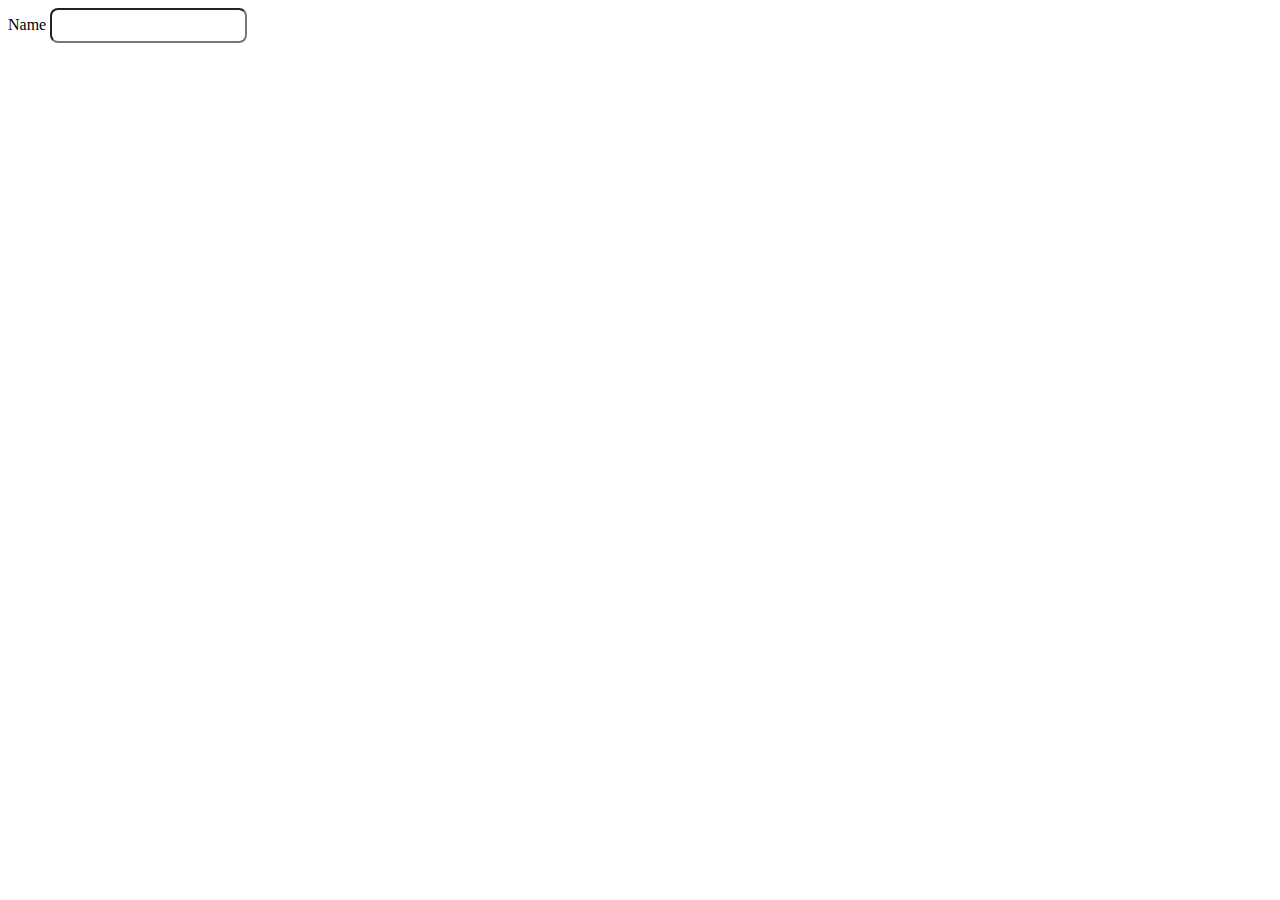
<file: simple-dom-function/index.html>
<!DOCTYPE html>
<html lang="en">
<head>
    <meta charset="UTF-8">
    <meta http-equiv="X-UA-Compatible" content="IE=edge">
    <meta name="viewport" content="width=s, initial-scale=1.0">
    <title>Document</title>
    <style>
        #name {
            border-radius: 0.5rem;
            padding: 0.5rem;
        }
    </style>
</head>
<body>
    <div>
        <label for="name">Name</label>
        <input type="text" name="name" id="name">
    </div>
    <h1 class="display"></h1>
    <script src="./script.js"></script>
</body>
</html>
</file>
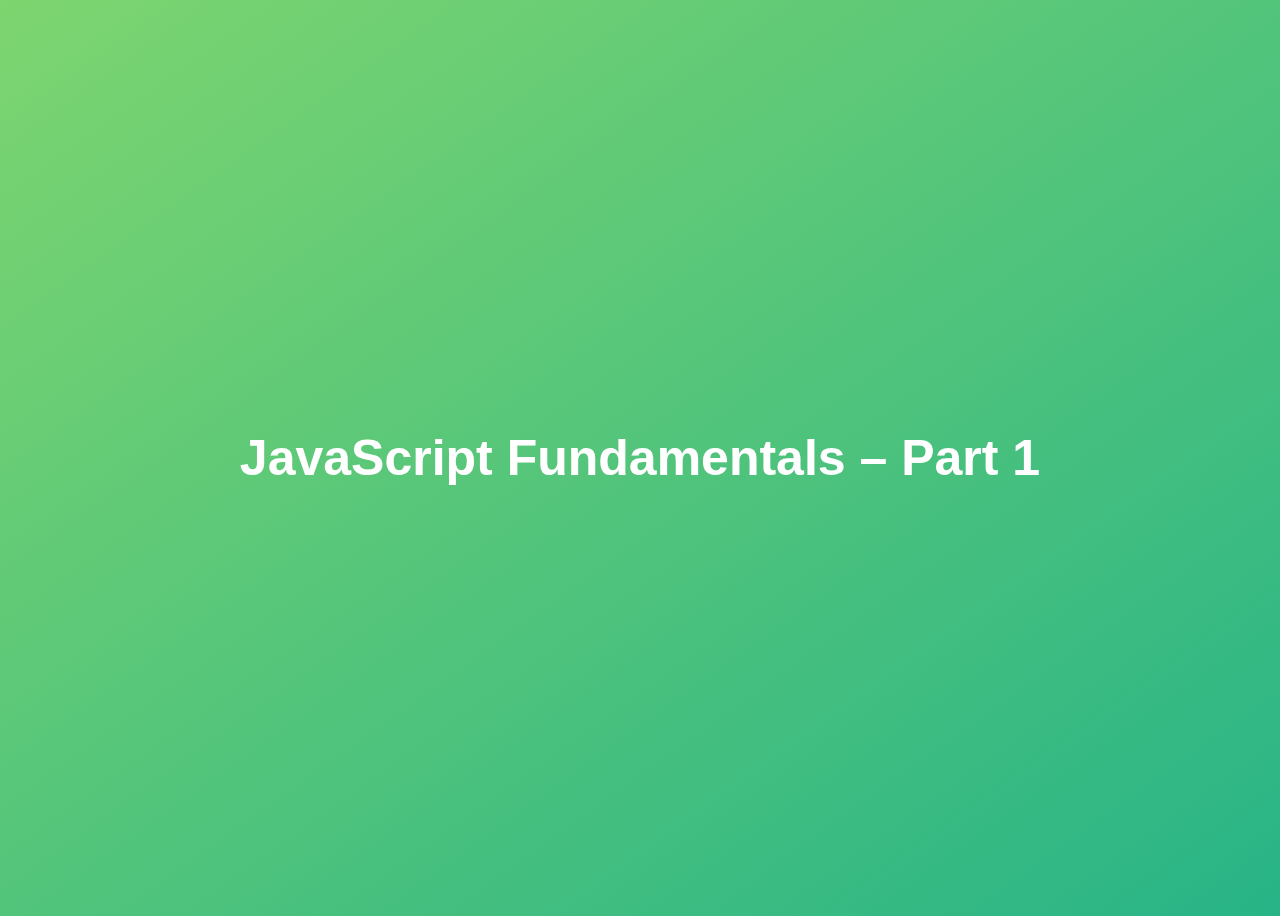
<file: 01-Fundamentals-Part-1/starter/index.html>
<!DOCTYPE html>
<html lang="en">
  <head>
    <meta charset="UTF-8" />
    <meta name="viewport" content="width=device-width, initial-scale=1.0" />
    <meta http-equiv="X-UA-Compatible" content="ie=edge" />
    <title>JavaScript Fundamentals – Part 1</title>
    <style>
      body {
        height: 100vh;
        display: flex;
        align-items: center;
        background: linear-gradient(to top left, #28b487, #7dd56f);
      }
      h1 {
        font-family: sans-serif;
        font-size: 50px;
        line-height: 1.3;
        width: 100%;
        padding: 30px;
        text-align: center;
        color: white;
      }
    </style>
    <script>
      let js = 'Amazing';
      if(js === 'Amazing') {
        alert('JS is fun');
      }
    </script>
  </head>
  <body>
    <h1>JavaScript Fundamentals – Part 1</h1>
    <script src="./script.js"></script>
  </body>
</html>
</file>
